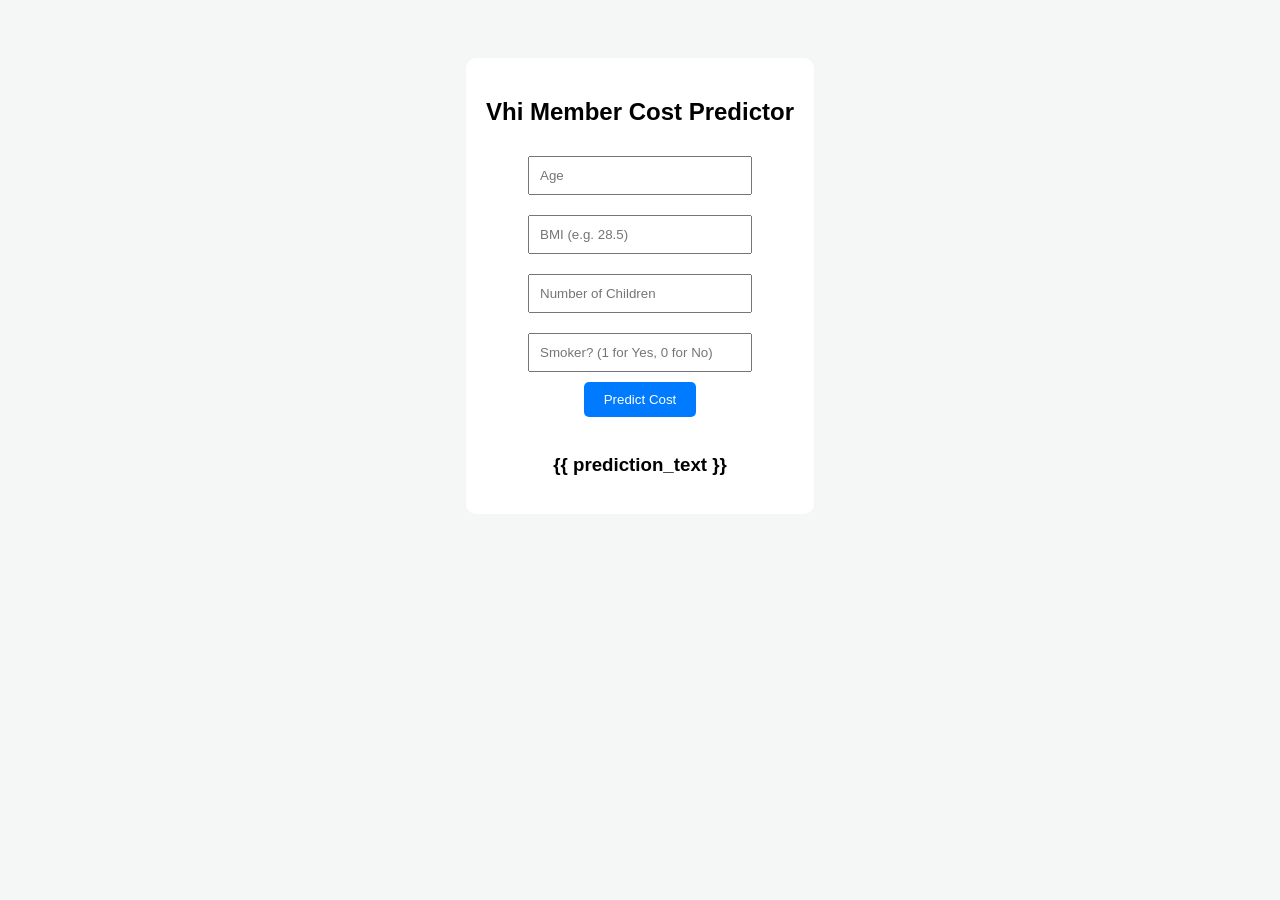
<file: templates/index.html>
<!DOCTYPE html>
<html>
<head>
    <title>Vhi Risk Predictor</title>
    <style>
        body { font-family: Arial, sans-serif; text-align: center; background-color: #f4f7f6; }
        .container { background: white; padding: 20px; border-radius: 10px; display: inline-block; margin-top: 50px; }
        input { margin: 10px; padding: 10px; width: 200px; }
        button { padding: 10px 20px; background-color: #007bff; color: white; border: none; border-radius: 5px; cursor: pointer; }
    </style>
</head>
<body>
    <div class="container">
        <h2>Vhi Member Cost Predictor</h2>
        <form action="/predict" method="post">
            <input type="text" name="age" placeholder="Age" required="required" /><br>
            <input type="text" name="bmi" placeholder="BMI (e.g. 28.5)" required="required" /><br>
            <input type="text" name="children" placeholder="Number of Children" required="required" /><br>
            <input type="text" name="smoker" placeholder="Smoker? (1 for Yes, 0 for No)" required="required" /><br>
            <button type="submit">Predict Cost</button>
        </form>
        <br>
        <h3>{{ prediction_text }}</h3>
    </div>
</body>
</html>
</file>
